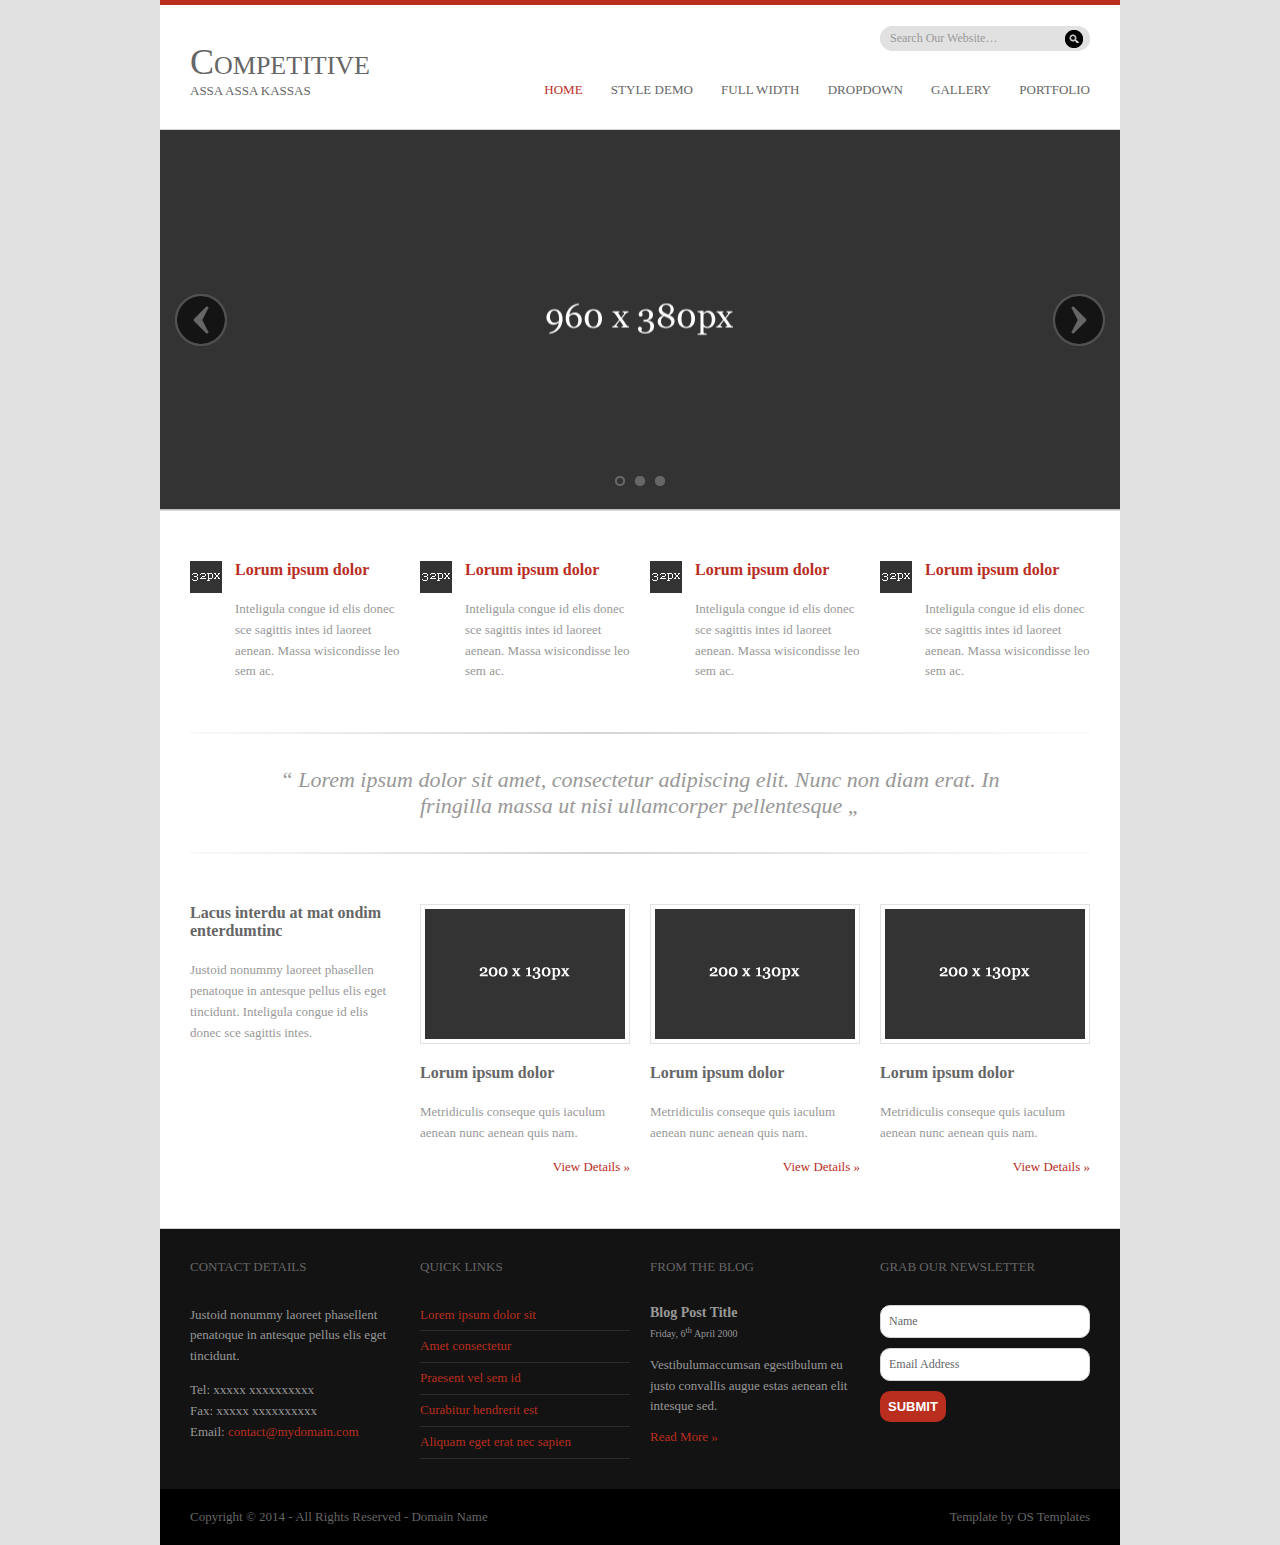
<file: index.html>
<!DOCTYPE html>
<!--
Template Name: Competitive
Author: <a href="http://www.os-templates.com/">OS Templates</a>
Author URI: http://www.os-templates.com/
Licence: Free to use under our free template licence terms
Licence URI: http://www.os-templates.com/template-terms
-->
<html>
<head>
<title>Competitive</title>
<meta charset="iso-8859-1">
<link rel="stylesheet" href="layout/styles/layout.css" type="text/css">
<script src="layout/scripts/jquery.min.js"></script>
<script src="layout/scripts/jquery-defaultvalue.js"></script>
<!-- homepage scripts -->
<script src="layout/scripts/jquery-slides.min.js"></script>
<script>
$(function () {
    $('#slider').slides({
        preload: true,
        preloadImage: 'layout/images/slider/loading.gif',
        play: 5000,
        pause: 2500,
        hoverPause: true
    });
});
</script>
<!-- / homepage scripts -->
</head>
<body>
<div class="wrapper row1">
  <header id="header" class="clear">
    <div id="hgroup">
      <h1><a href="index.html">C<span>ompetitive</span></a></h1>
      <h2>ASSA ASSA KASSAS</h2>
    </div>
    <form action="#" method="post">
      <fieldset>
        <legend>Search:</legend>
        <input type="text" value="Search Our Website&hellip;" onFocus="this.value=(this.value=='Search Our Website&hellip;')? '' : this.value ;">
        <input type="image" src="layout/images/search.gif" id="search" alt="Search">
      </fieldset>
    </form>
    <nav>
      <ul class="clear">
        <li class="first active"><a href="index.html">Home</a></li>
        <li><a href="pages/style-demo.html">Style Demo</a></li>
        <li><a href="pages/full-width.html">Full Width</a></li>
        <li><a href="#">DropDown</a>
          <ul>
            <li><a href="#">Link 1</a></li>
            <li><a href="#">Link 2</a></li>
            <li><a href="#">Link 3</a></li>
          </ul>
        </li>
        <li><a href="pages/gallery.html">Gallery</a></li>
        <li><a href="pages/portfolio.html">Portfolio</a></li>
      </ul>
    </nav>
  </header>
</div>
<div class="wrapper row2"> 
  <!-- Slider -->
  <section id="slider"> 
    <!-- ########################################################################################## -->
    <div id="controls"> 
      <!-- Controls --> 
      <a href="#" class="prev"><img src="layout/images/slider/arrow-prev.png" alt="Previous"></a> <a href="#" class="next"><img src="layout/images/slider/arrow-next.png" alt="Next"></a> 
      <!-- / Controls -->
      <div class="slidescontainer">
        <figure><a href="#"><img src="images/slider/1.gif" width="960" height="380" alt=""></a></figure>
        <figure><a href="#"><img src="images/slider/1.gif" width="960" height="380" alt=""></a></figure>
        <figure><a href="#"><img src="images/slider/1.gif" width="960" height="380" alt=""></a></figure>
        <!-- / Slide Container --> 
      </div>
      <!-- / Controls --> 
    </div>
    <!-- ########################################################################################## --> 
  </section>
  <!-- / Slider --> 
</div>
<!-- content -->
<div class="wrapper row3">
  <div id="container" class="clear">
    <div id="homepage"> 
      <!-- ########################################################################################## --> 
      <!-- ########################################################################################## --> 
      <!-- Services -->
      <section id="services">
        <ul class="clear">
          <li class="one_quarter first"><img src="images/demo/32x32.gif" width="32" height="32" alt="">
            <article>
              <h2><a href="#">Lorum ipsum dolor</a></h2>
              <p>Inteligula congue id elis donec sce sagittis intes id laoreet aenean. Massa wisicondisse leo sem ac.</p>
            </article>
          </li>
          <li class="one_quarter"><img src="images/demo/32x32.gif" width="32" height="32" alt="">
            <article>
              <h2><a href="#">Lorum ipsum dolor</a></h2>
              <p>Inteligula congue id elis donec sce sagittis intes id laoreet aenean. Massa wisicondisse leo sem ac.</p>
            </article>
          </li>
          <li class="one_quarter"><img src="images/demo/32x32.gif" width="32" height="32" alt="">
            <article>
              <h2><a href="#">Lorum ipsum dolor</a></h2>
              <p>Inteligula congue id elis donec sce sagittis intes id laoreet aenean. Massa wisicondisse leo sem ac.</p>
            </article>
          </li>
          <li class="one_quarter"><img src="images/demo/32x32.gif" width="32" height="32" alt="">
            <article>
              <h2><a href="#">Lorum ipsum dolor</a></h2>
              <p>Inteligula congue id elis donec sce sagittis intes id laoreet aenean. Massa wisicondisse leo sem ac.</p>
            </article>
          </li>
        </ul>
      </section>
      <!-- / Services --> 
      <!-- ########################################################################################## --> 
      <!-- ########################################################################################## --> 
      <!-- Shout -->
      <section id="shout">
        <p><strong>&ldquo; Lorem ipsum dolor sit amet, consectetur adipiscing elit. Nunc non diam erat. In fringilla massa ut nisi ullamcorper pellentesque &bdquo;</strong></p>
      </section>
      <!-- / Shout --> 
      <!-- ########################################################################################## --> 
      <!-- ########################################################################################## --> 
      <!-- Latest -->
      <section id="latest">
        <ul class="clear">
          <li class="one_quarter first">
            <h1>Lacus interdu at mat ondim enterdumtinc</h1>
            <p>Justoid nonummy laoreet phasellen penatoque in antesque pellus elis eget tincidunt. Inteligula congue id elis donec sce sagittis intes.</p>
          </li>
          <li class="one_quarter">
            <article>
              <figure><img src="images/demo/200x130.gif" width="200" height="130" alt="">
                <figcaption>
                  <h2>Lorum ipsum dolor</h2>
                  <p>Metridiculis conseque quis iaculum aenean nunc aenean quis nam.</p>
                  <footer><a href="#">View Details &raquo;</a></footer>
                </figcaption>
              </figure>
            </article>
          </li>
          <li class="one_quarter">
            <article>
              <figure><img src="images/demo/200x130.gif" width="200" height="130" alt="">
                <figcaption>
                  <h2>Lorum ipsum dolor</h2>
                  <p>Metridiculis conseque quis iaculum aenean nunc aenean quis nam.</p>
                  <footer><a href="#">View Details &raquo;</a></footer>
                </figcaption>
              </figure>
            </article>
          </li>
          <li class="one_quarter">
            <article>
              <figure><img src="images/demo/200x130.gif" width="200" height="130" alt="">
                <figcaption>
                  <h2>Lorum ipsum dolor</h2>
                  <p>Metridiculis conseque quis iaculum aenean nunc aenean quis nam.</p>
                  <footer><a href="#">View Details &raquo;</a></footer>
                </figcaption>
              </figure>
            </article>
          </li>
        </ul>
      </section>
      <!-- / Latest --> 
    </div>
    <!-- / content body --> 
  </div>
</div>
<!-- Footer -->
<div class="wrapper row4">
  <div id="footer" class="clear"> 
    <!-- Section One -->
    <section class="one_quarter first">
      <h2 class="title">Contact Details</h2>
      <p>Justoid nonummy laoreet phasellent penatoque in antesque pellus elis eget tincidunt.</p>
      <p>Tel: xxxxx xxxxxxxxxx<br>
        Fax: xxxxx xxxxxxxxxx<br>
        Email: <a href="#">contact@mydomain.com</a></p>
    </section>
    <!-- Section Two -->
    <section class="one_quarter">
      <h2 class="title">Quick Links</h2>
      <nav>
        <ul>
          <li class="first"><a href="#">Lorem ipsum dolor sit</a></li>
          <li><a href="#">Amet consectetur</a></li>
          <li><a href="#">Praesent vel sem id</a></li>
          <li><a href="#">Curabitur hendrerit est</a></li>
          <li><a href="#">Aliquam eget erat nec sapien</a></li>
        </ul>
      </nav>
    </section>
    <!-- Section Three -->
    <section class="one_quarter">
      <h2 class="title">From The Blog</h2>
      <article>
        <header>
          <h2>Blog Post Title</h2>
          <time datetime="2000-04-06">Friday, 6<sup>th</sup> April 2000</time>
        </header>
        <p>Vestibulumaccumsan egestibulum eu justo convallis augue estas aenean elit intesque sed.</p>
        <p><a href="#">Read More &raquo;</a></p>
      </article>
    </section>
    <!-- Section Four -->
    <section class="one_quarter">
      <h2 class="title">Grab Our Newsletter</h2>
      <form method="post" action="#">
        <fieldset>
          <legend>Contact Form:</legend>
          <label for="nl_name">Name:</label>
          <input type="text" name="nl_name" id="nl_name" value="">
          <label for="nl_email">Email:</label>
          <input type="text" name="nl_email" id="nl_email" value="">
          <button type="submit" value="submit">Submit</button>
        </fieldset>
      </form>
    </section>
    <!-- / Section --> 
  </div>
</div>
<!-- Copyright -->
<div class="wrapper row5">
  <footer id="copyright" class="clear">
    <p class="fl_left">Copyright &copy; 2014 - All Rights Reserved - <a href="#">Domain Name</a></p>
    <p class="fl_right">Template by <a target="_blank" href="http://www.os-templates.com/" title="Free Website Templates">OS Templates</a></p>
  </footer>
</div>
<script>
$(document).ready(function () {
    $("#nl_name, #nl_email").defaultvalue("Name", "Email Address");
});
</script>
</body>
</html>
</file>
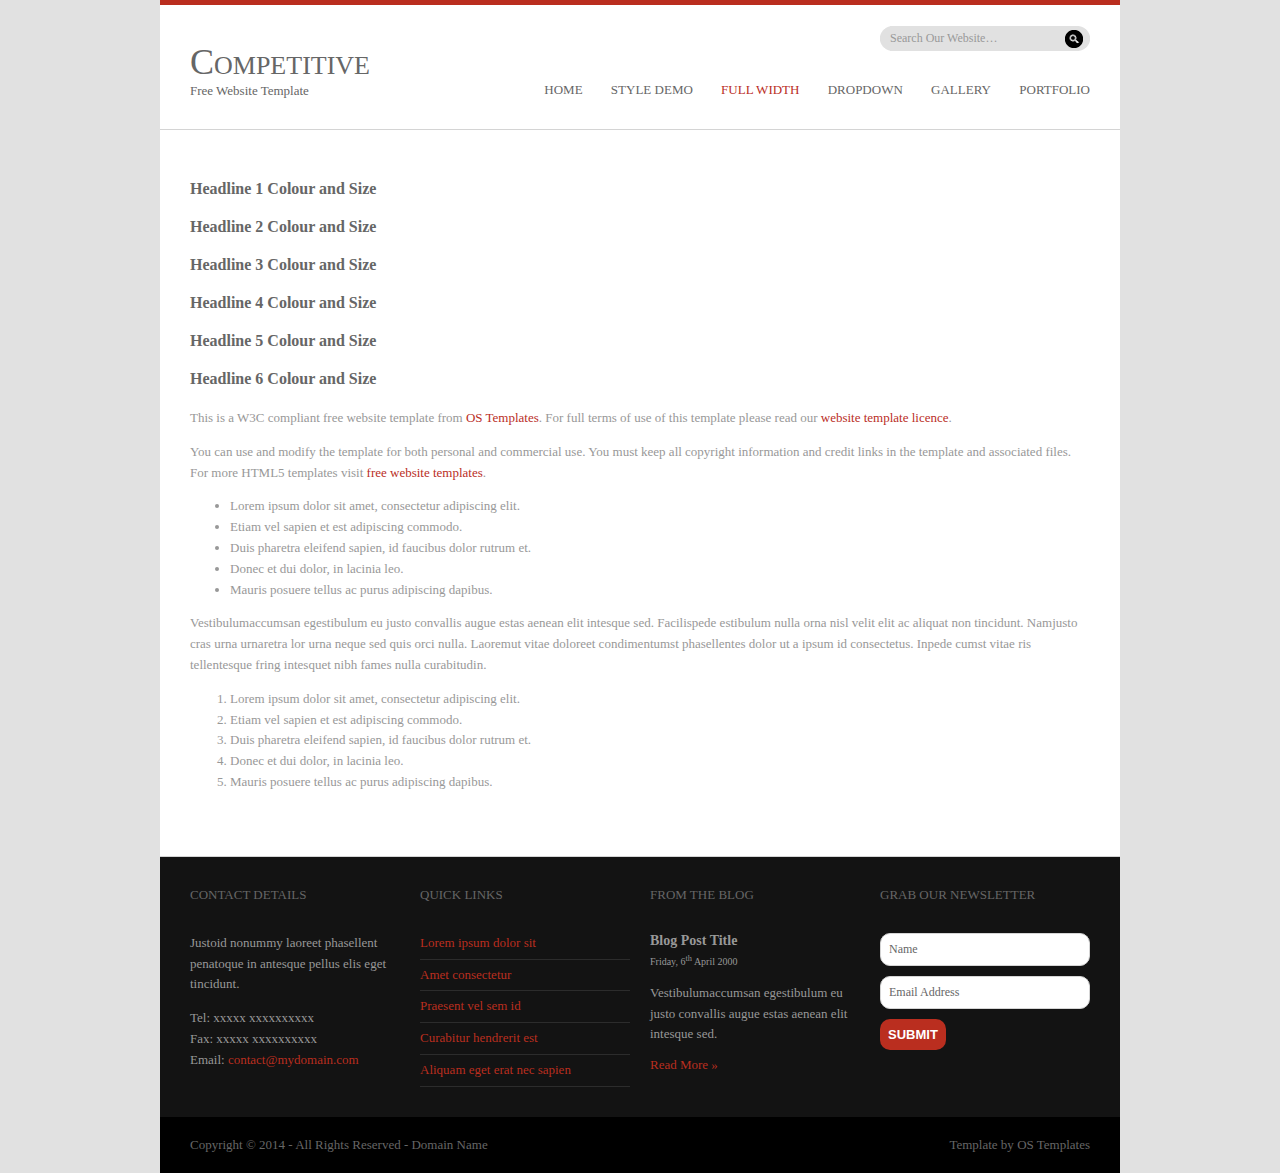
<file: pages/full-width.html>
<!DOCTYPE html>
<!--
Template Name: Competitive
Author: <a href="http://www.os-templates.com/">OS Templates</a>
Author URI: http://www.os-templates.com/
Licence: Free to use under our free template licence terms
Licence URI: http://www.os-templates.com/template-terms
-->
<html>
<head>
<title>Competitive | Full Width</title>
<meta charset="iso-8859-1">
<link rel="stylesheet" href="../layout/styles/layout.css" type="text/css">
<script src="../layout/scripts/jquery.min.js"></script>
<script src="../layout/scripts/jquery-defaultvalue.js"></script>
</head>
<body>
<div class="wrapper row1">
  <header id="header" class="clear">
    <div id="hgroup">
      <h1><a href="../index.html">C<span>ompetitive</span></a></h1>
      <h2>Free Website Template</h2>
    </div>
    <form action="#" method="post">
      <fieldset>
        <legend>Search:</legend>
        <input type="text" value="Search Our Website&hellip;" onFocus="this.value=(this.value=='Search Our Website&hellip;')? '' : this.value ;">
        <input type="image" src="../layout/images/search.gif" id="search" alt="Search">
      </fieldset>
    </form>
    <nav>
      <ul class="clear">
        <li class="first"><a href="../index.html">Home</a></li>
        <li><a href="style-demo.html">Style Demo</a></li>
        <li class="active"><a href="full-width.html">Full Width</a></li>
        <li><a href="#">DropDown</a>
          <ul>
            <li><a href="#">Link 1</a></li>
            <li><a href="#">Link 2</a></li>
            <li><a href="#">Link 3</a></li>
          </ul>
        </li>
        <li><a href="gallery.html">Gallery</a></li>
        <li><a href="portfolio.html">Portfolio</a></li>
      </ul>
    </nav>
  </header>
</div>
<!-- content -->
<div class="wrapper row3">
  <div id="container" class="clear"> 
    <!-- content body --> 
    <!-- ########################################################################################## --> 
    <!-- ########################################################################################## --> 
    <!-- ########################################################################################## --> 
    <!-- ########################################################################################## -->
    <h1>Headline 1 Colour and Size</h1>
    <h2>Headline 2 Colour and Size</h2>
    <h3>Headline 3 Colour and Size</h3>
    <h4>Headline 4 Colour and Size</h4>
    <h5>Headline 5 Colour and Size</h5>
    <h6>Headline 6 Colour and Size</h6>
    <p>This is a W3C compliant free website template from <a href="http://www.os-templates.com/" title="Free Website Templates">OS Templates</a>. For full terms of use of this template please read our <a href="http://www.os-templates.com/template-terms">website template licence</a>.</p>
    <p>You can use and modify the template for both personal and commercial use. You must keep all copyright information and credit links in the template and associated files. For more HTML5 templates visit <a href="http://www.os-templates.com/">free website templates</a>.</p>
    <ul>
      <li>Lorem ipsum dolor sit amet, consectetur adipiscing elit.</li>
      <li>Etiam vel sapien et est adipiscing commodo.</li>
      <li>Duis pharetra eleifend sapien, id faucibus dolor rutrum et.</li>
      <li>Donec et dui dolor, in lacinia leo.</li>
      <li>Mauris posuere tellus ac purus adipiscing dapibus.</li>
    </ul>
    <p>Vestibulumaccumsan egestibulum eu justo convallis augue estas aenean elit intesque sed. Facilispede estibulum nulla orna nisl velit elit ac aliquat non tincidunt. Namjusto cras urna urnaretra lor urna neque sed quis orci nulla. Laoremut vitae doloreet condimentumst phasellentes dolor ut a ipsum id consectetus. Inpede cumst vitae ris tellentesque fring intesquet nibh fames nulla curabitudin.</p>
    <ol>
      <li>Lorem ipsum dolor sit amet, consectetur adipiscing elit.</li>
      <li>Etiam vel sapien et est adipiscing commodo.</li>
      <li>Duis pharetra eleifend sapien, id faucibus dolor rutrum et.</li>
      <li>Donec et dui dolor, in lacinia leo.</li>
      <li>Mauris posuere tellus ac purus adipiscing dapibus.</li>
    </ol>
    <!-- ########################################################################################## --> 
    <!-- ########################################################################################## --> 
    <!-- ########################################################################################## --> 
    <!-- ########################################################################################## --> 
    <!-- / content body --> 
  </div>
</div>
<!-- Footer -->
<div class="wrapper row4">
  <div id="footer" class="clear"> 
    <!-- Section One -->
    <section class="one_quarter first">
      <h2 class="title">Contact Details</h2>
      <p>Justoid nonummy laoreet phasellent penatoque in antesque pellus elis eget tincidunt.</p>
      <p>Tel: xxxxx xxxxxxxxxx<br>
        Fax: xxxxx xxxxxxxxxx<br>
        Email: <a href="#">contact@mydomain.com</a></p>
    </section>
    <!-- Section Two -->
    <section class="one_quarter">
      <h2 class="title">Quick Links</h2>
      <nav>
        <ul>
          <li class="first"><a href="#">Lorem ipsum dolor sit</a></li>
          <li><a href="#">Amet consectetur</a></li>
          <li><a href="#">Praesent vel sem id</a></li>
          <li><a href="#">Curabitur hendrerit est</a></li>
          <li><a href="#">Aliquam eget erat nec sapien</a></li>
        </ul>
      </nav>
    </section>
    <!-- Section Three -->
    <section class="one_quarter">
      <h2 class="title">From The Blog</h2>
      <article>
        <header>
          <h2>Blog Post Title</h2>
          <time datetime="2000-04-06">Friday, 6<sup>th</sup> April 2000</time>
        </header>
        <p>Vestibulumaccumsan egestibulum eu justo convallis augue estas aenean elit intesque sed.</p>
        <p><a href="#">Read More &raquo;</a></p>
      </article>
    </section>
    <!-- Section Four -->
    <section class="one_quarter">
      <h2 class="title">Grab Our Newsletter</h2>
      <form method="post" action="#">
        <fieldset>
          <legend>Contact Form:</legend>
          <label for="nl_name">Name:</label>
          <input type="text" name="nl_name" id="nl_name" value="">
          <label for="nl_email">Email:</label>
          <input type="text" name="nl_email" id="nl_email" value="">
          <button type="submit" value="submit">Submit</button>
        </fieldset>
      </form>
    </section>
    <!-- / Section --> 
  </div>
</div>
<!-- Copyright -->
<div class="wrapper row5">
  <footer id="copyright" class="clear">
    <p class="fl_left">Copyright &copy; 2014 - All Rights Reserved - <a href="#">Domain Name</a></p>
    <p class="fl_right">Template by <a target="_blank" href="http://www.os-templates.com/" title="Free Website Templates">OS Templates</a></p>
  </footer>
</div>
<script>
$(document).ready(function () {
    $("#nl_name, #nl_email").defaultvalue("Name", "Email Address");
});
</script>
</body>
</html>
</file>
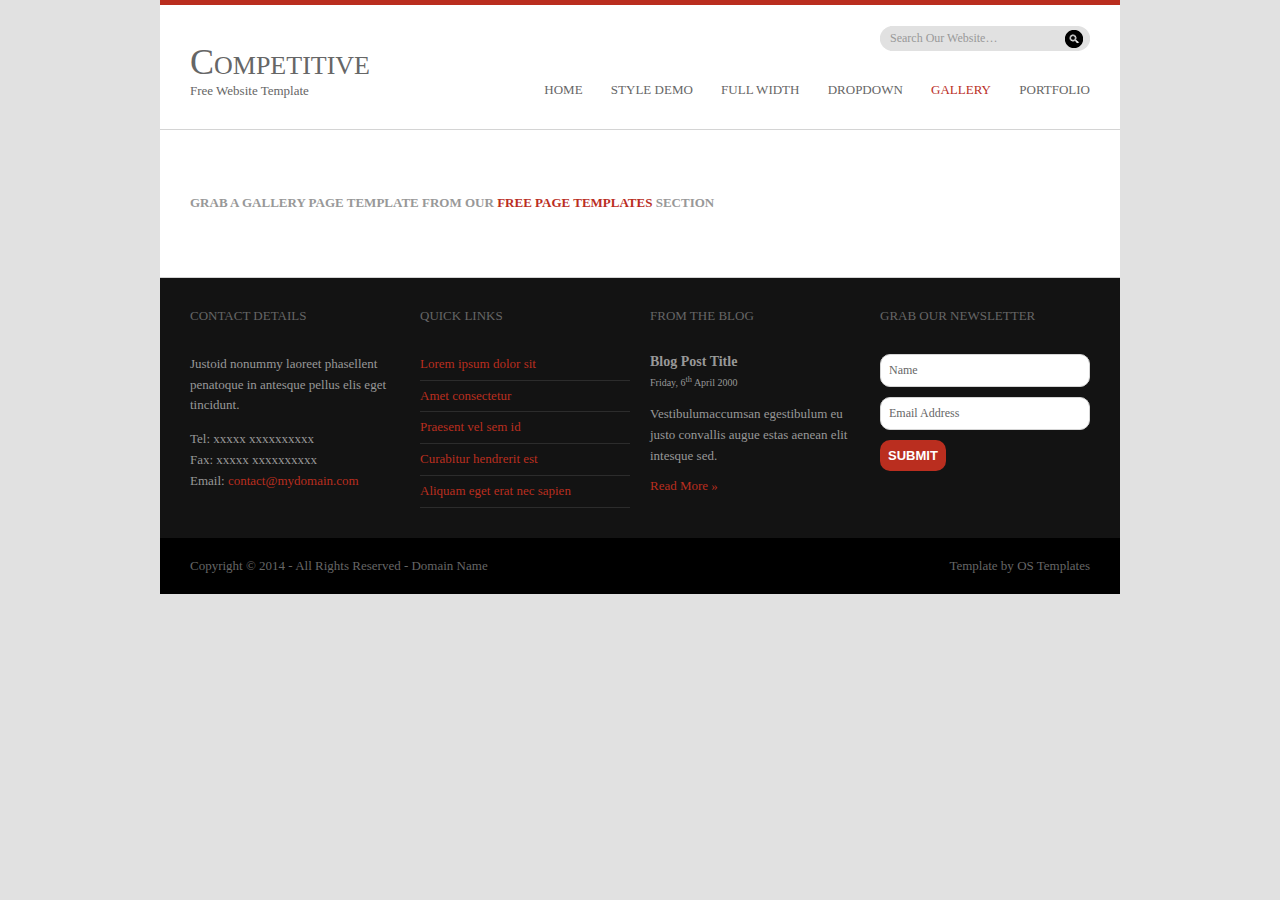
<file: pages/gallery.html>
<!DOCTYPE html>
<!--
Template Name: Competitive
Author: <a href="http://www.os-templates.com/">OS Templates</a>
Author URI: http://www.os-templates.com/
Licence: Free to use under our free template licence terms
Licence URI: http://www.os-templates.com/template-terms
-->
<html>
<head>
<title>Competitive | Gallery</title>
<meta charset="iso-8859-1">
<link rel="stylesheet" href="../layout/styles/layout.css" type="text/css">
<script src="../layout/scripts/jquery.min.js"></script>
<script src="../layout/scripts/jquery-defaultvalue.js"></script>
</head>
<body>
<div class="wrapper row1">
  <header id="header" class="clear">
    <div id="hgroup">
      <h1><a href="../index.html">C<span>ompetitive</span></a></h1>
      <h2>Free Website Template</h2>
    </div>
    <form action="#" method="post">
      <fieldset>
        <legend>Search:</legend>
        <input type="text" value="Search Our Website&hellip;" onFocus="this.value=(this.value=='Search Our Website&hellip;')? '' : this.value ;">
        <input type="image" src="../layout/images/search.gif" id="search" alt="Search">
      </fieldset>
    </form>
    <nav>
      <ul class="clear">
        <li class="first"><a href="../index.html">Home</a></li>
        <li><a href="style-demo.html">Style Demo</a></li>
        <li><a href="full-width.html">Full Width</a></li>
        <li><a href="#">DropDown</a>
          <ul>
            <li><a href="#">Link 1</a></li>
            <li><a href="#">Link 2</a></li>
            <li><a href="#">Link 3</a></li>
          </ul>
        </li>
        <li class="active"><a href="gallery.html">Gallery</a></li>
        <li><a href="portfolio.html">Portfolio</a></li>
      </ul>
    </nav>
  </header>
</div>
<!-- content -->
<div class="wrapper row3">
  <div id="container" class="clear"> 
    <!-- content body -->
    <p><strong>GRAB A GALLERY PAGE TEMPLATE FROM OUR <a href="#">FREE PAGE TEMPLATES</a> SECTION</strong></p>
    <!-- / content body --> 
  </div>
</div>
<!-- Footer -->
<div class="wrapper row4">
  <div id="footer" class="clear"> 
    <!-- Section One -->
    <section class="one_quarter first">
      <h2 class="title">Contact Details</h2>
      <p>Justoid nonummy laoreet phasellent penatoque in antesque pellus elis eget tincidunt.</p>
      <p>Tel: xxxxx xxxxxxxxxx<br>
        Fax: xxxxx xxxxxxxxxx<br>
        Email: <a href="#">contact@mydomain.com</a></p>
    </section>
    <!-- Section Two -->
    <section class="one_quarter">
      <h2 class="title">Quick Links</h2>
      <nav>
        <ul>
          <li class="first"><a href="#">Lorem ipsum dolor sit</a></li>
          <li><a href="#">Amet consectetur</a></li>
          <li><a href="#">Praesent vel sem id</a></li>
          <li><a href="#">Curabitur hendrerit est</a></li>
          <li><a href="#">Aliquam eget erat nec sapien</a></li>
        </ul>
      </nav>
    </section>
    <!-- Section Three -->
    <section class="one_quarter">
      <h2 class="title">From The Blog</h2>
      <article>
        <header>
          <h2>Blog Post Title</h2>
          <time datetime="2000-04-06">Friday, 6<sup>th</sup> April 2000</time>
        </header>
        <p>Vestibulumaccumsan egestibulum eu justo convallis augue estas aenean elit intesque sed.</p>
        <p><a href="#">Read More &raquo;</a></p>
      </article>
    </section>
    <!-- Section Four -->
    <section class="one_quarter">
      <h2 class="title">Grab Our Newsletter</h2>
      <form method="post" action="#">
        <fieldset>
          <legend>Contact Form:</legend>
          <label for="nl_name">Name:</label>
          <input type="text" name="nl_name" id="nl_name" value="">
          <label for="nl_email">Email:</label>
          <input type="text" name="nl_email" id="nl_email" value="">
          <button type="submit" value="submit">Submit</button>
        </fieldset>
      </form>
    </section>
    <!-- / Section --> 
  </div>
</div>
<!-- Copyright -->
<div class="wrapper row5">
  <footer id="copyright" class="clear">
    <p class="fl_left">Copyright &copy; 2014 - All Rights Reserved - <a href="#">Domain Name</a></p>
    <p class="fl_right">Template by <a target="_blank" href="http://www.os-templates.com/" title="Free Website Templates">OS Templates</a></p>
  </footer>
</div>
<script>
$(document).ready(function () {
    $("#nl_name, #nl_email").defaultvalue("Name", "Email Address");
});
</script>
</body>
</html>
</file>
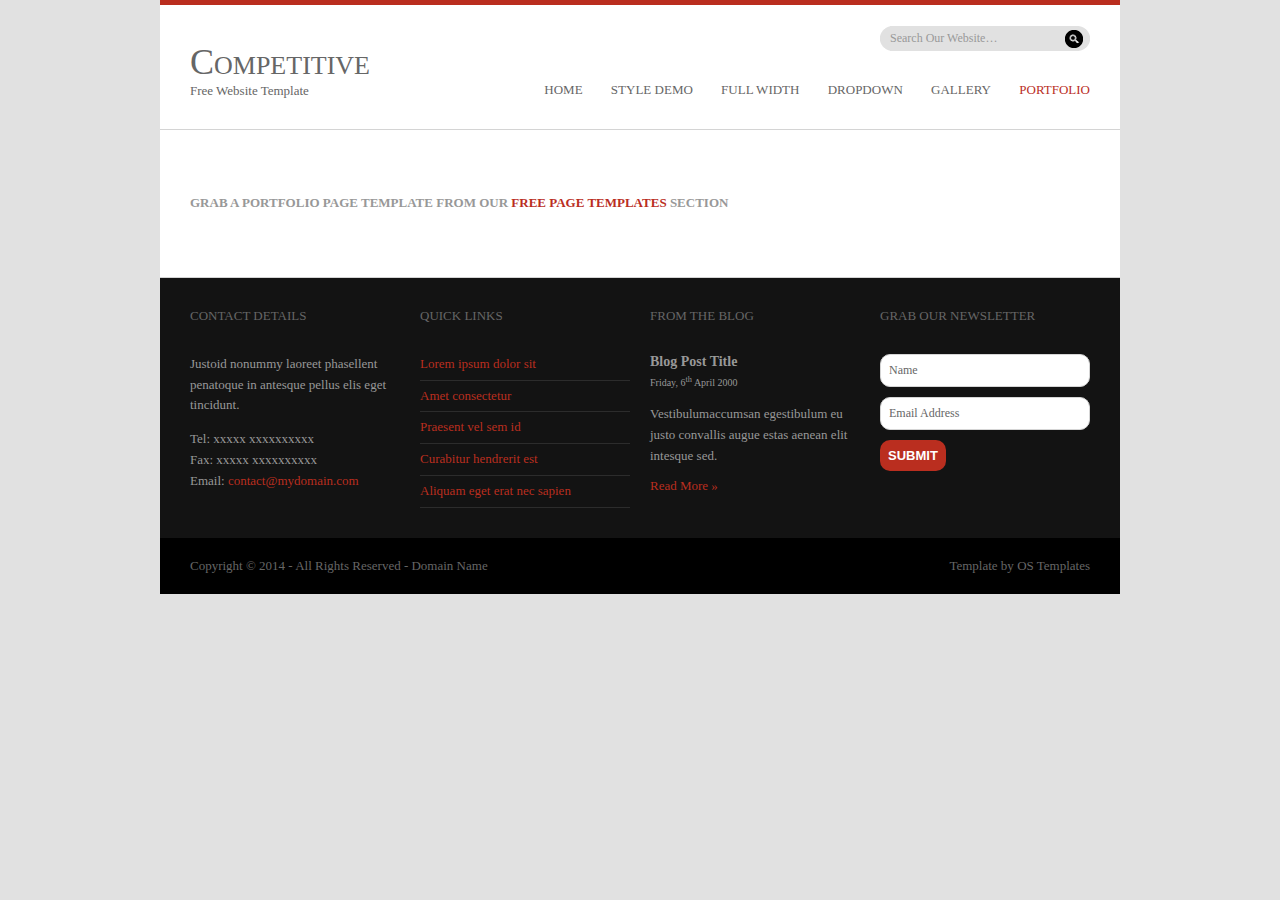
<file: pages/portfolio.html>
<!DOCTYPE html>
<!--
Template Name: Competitive
Author: <a href="http://www.os-templates.com/">OS Templates</a>
Author URI: http://www.os-templates.com/
Licence: Free to use under our free template licence terms
Licence URI: http://www.os-templates.com/template-terms
-->
<html>
<head>
<title>Competitive | Portfolio</title>
<meta charset="iso-8859-1">
<link rel="stylesheet" href="../layout/styles/layout.css" type="text/css">
<script src="../layout/scripts/jquery.min.js"></script>
<script src="../layout/scripts/jquery-defaultvalue.js"></script>
</head>
<body>
<div class="wrapper row1">
  <header id="header" class="clear">
    <div id="hgroup">
      <h1><a href="../index.html">C<span>ompetitive</span></a></h1>
      <h2>Free Website Template</h2>
    </div>
    <form action="#" method="post">
      <fieldset>
        <legend>Search:</legend>
        <input type="text" value="Search Our Website&hellip;" onFocus="this.value=(this.value=='Search Our Website&hellip;')? '' : this.value ;">
        <input type="image" src="../layout/images/search.gif" id="search" alt="Search">
      </fieldset>
    </form>
    <nav>
      <ul class="clear">
        <li class="first"><a href="../index.html">Home</a></li>
        <li><a href="style-demo.html">Style Demo</a></li>
        <li><a href="full-width.html">Full Width</a></li>
        <li><a href="#">DropDown</a>
          <ul>
            <li><a href="#">Link 1</a></li>
            <li><a href="#">Link 2</a></li>
            <li><a href="#">Link 3</a></li>
          </ul>
        </li>
        <li><a href="gallery.html">Gallery</a></li>
        <li class="active"><a href="portfolio.html">Portfolio</a></li>
      </ul>
    </nav>
  </header>
</div>
<!-- content -->
<div class="wrapper row3">
  <div id="container" class="clear"> 
    <!-- content body -->
    <p><strong>GRAB A PORTFOLIO PAGE TEMPLATE FROM OUR <a href="#">FREE PAGE TEMPLATES</a> SECTION</strong></p>
    <!-- / content body --> 
  </div>
</div>
<!-- Footer -->
<div class="wrapper row4">
  <div id="footer" class="clear"> 
    <!-- Section One -->
    <section class="one_quarter first">
      <h2 class="title">Contact Details</h2>
      <p>Justoid nonummy laoreet phasellent penatoque in antesque pellus elis eget tincidunt.</p>
      <p>Tel: xxxxx xxxxxxxxxx<br>
        Fax: xxxxx xxxxxxxxxx<br>
        Email: <a href="#">contact@mydomain.com</a></p>
    </section>
    <!-- Section Two -->
    <section class="one_quarter">
      <h2 class="title">Quick Links</h2>
      <nav>
        <ul>
          <li class="first"><a href="#">Lorem ipsum dolor sit</a></li>
          <li><a href="#">Amet consectetur</a></li>
          <li><a href="#">Praesent vel sem id</a></li>
          <li><a href="#">Curabitur hendrerit est</a></li>
          <li><a href="#">Aliquam eget erat nec sapien</a></li>
        </ul>
      </nav>
    </section>
    <!-- Section Three -->
    <section class="one_quarter">
      <h2 class="title">From The Blog</h2>
      <article>
        <header>
          <h2>Blog Post Title</h2>
          <time datetime="2000-04-06">Friday, 6<sup>th</sup> April 2000</time>
        </header>
        <p>Vestibulumaccumsan egestibulum eu justo convallis augue estas aenean elit intesque sed.</p>
        <p><a href="#">Read More &raquo;</a></p>
      </article>
    </section>
    <!-- Section Four -->
    <section class="one_quarter">
      <h2 class="title">Grab Our Newsletter</h2>
      <form method="post" action="#">
        <fieldset>
          <legend>Contact Form:</legend>
          <label for="nl_name">Name:</label>
          <input type="text" name="nl_name" id="nl_name" value="">
          <label for="nl_email">Email:</label>
          <input type="text" name="nl_email" id="nl_email" value="">
          <button type="submit" value="submit">Submit</button>
        </fieldset>
      </form>
    </section>
    <!-- / Section --> 
  </div>
</div>
<!-- Copyright -->
<div class="wrapper row5">
  <footer id="copyright" class="clear">
    <p class="fl_left">Copyright &copy; 2014 - All Rights Reserved - <a href="#">Domain Name</a></p>
    <p class="fl_right">Template by <a target="_blank" href="http://www.os-templates.com/" title="Free Website Templates">OS Templates</a></p>
  </footer>
</div>
<script>
$(document).ready(function () {
    $("#nl_name, #nl_email").defaultvalue("Name", "Email Address");
});
</script>
</body>
</html>
</file>
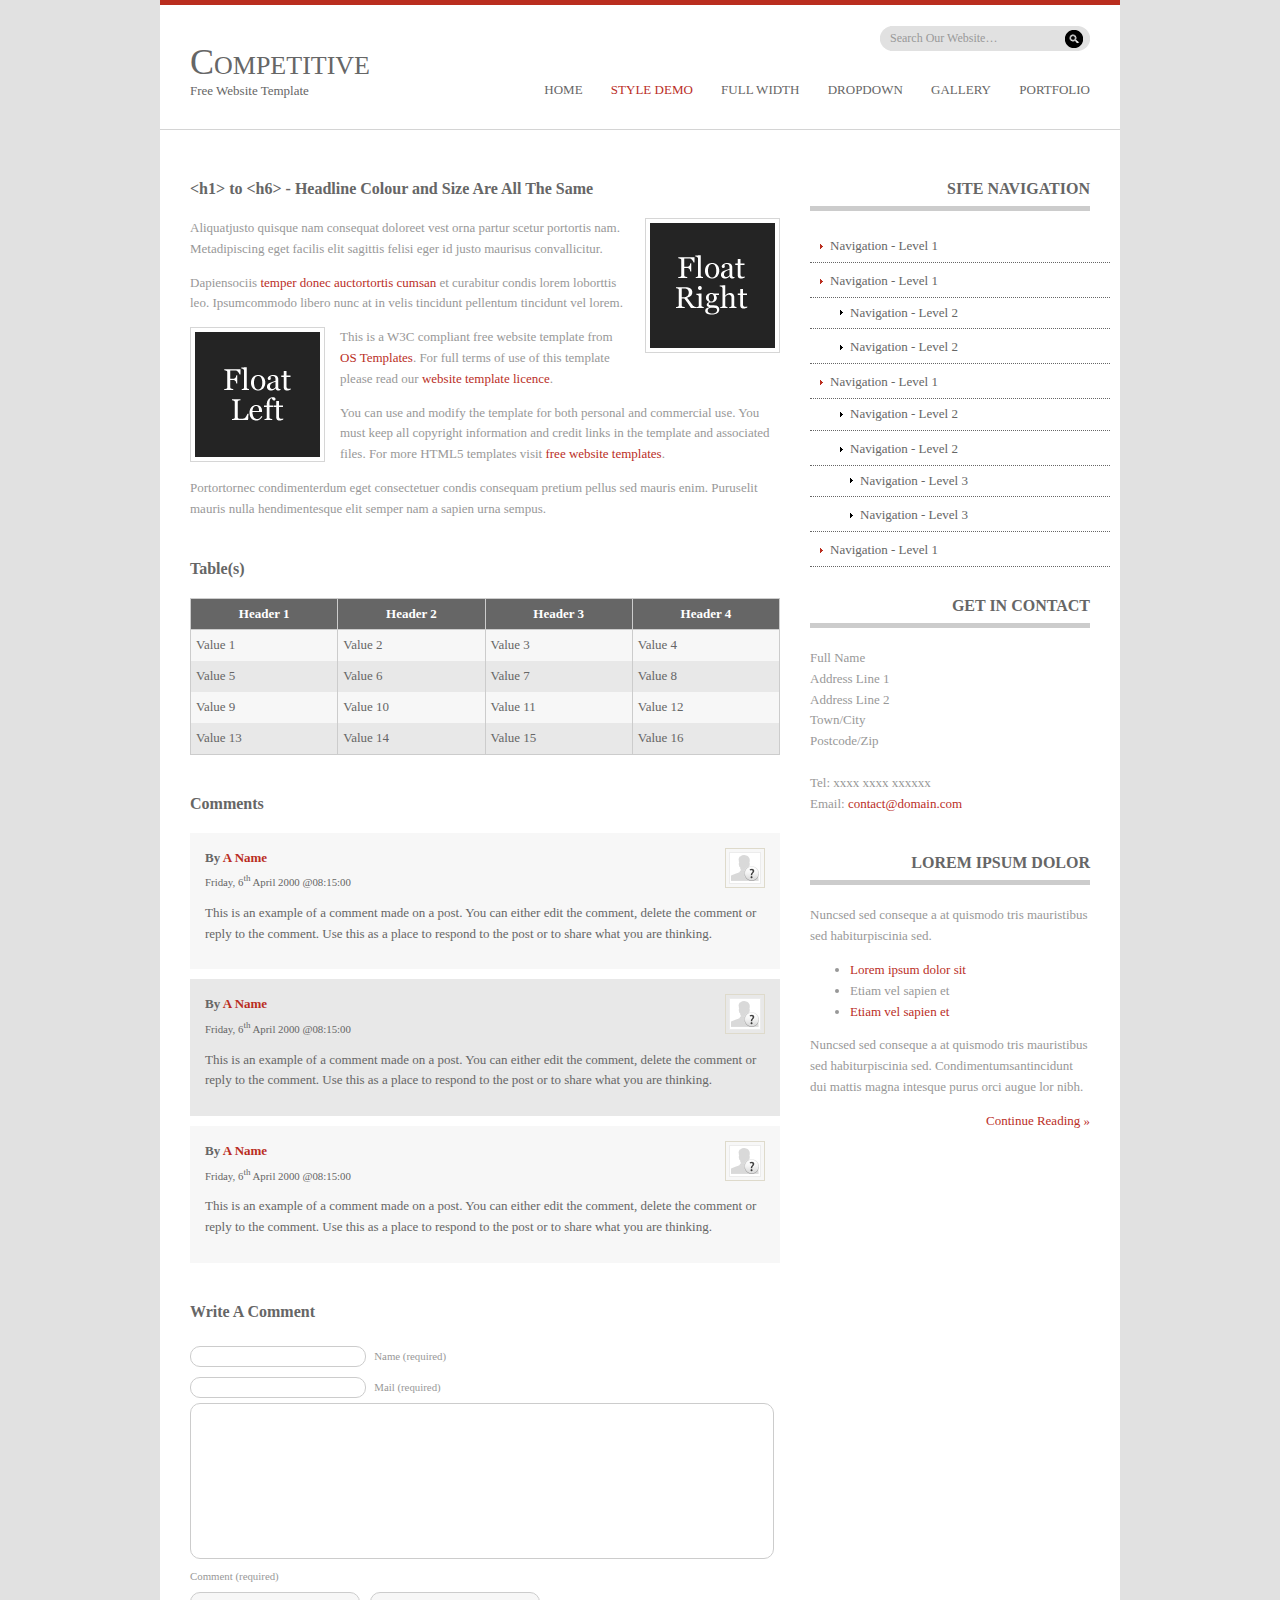
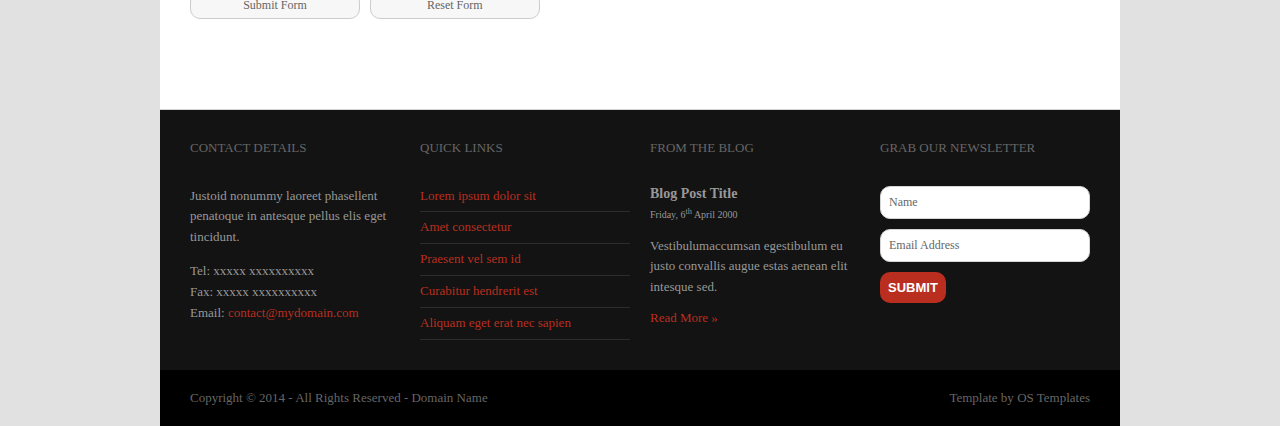
<file: pages/style-demo.html>
<!DOCTYPE html>
<!--
Template Name: Competitive
Author: <a href="http://www.os-templates.com/">OS Templates</a>
Author URI: http://www.os-templates.com/
Licence: Free to use under our free template licence terms
Licence URI: http://www.os-templates.com/template-terms
-->
<html>
<head>
<title>Competitive | Style Demo</title>
<meta charset="iso-8859-1">
<link rel="stylesheet" href="../layout/styles/layout.css" type="text/css">
<script src="../layout/scripts/jquery.min.js"></script>
<script src="../layout/scripts/jquery-defaultvalue.js"></script>
</head>
<body>
<div class="wrapper row1">
  <header id="header" class="clear">
    <div id="hgroup">
      <h1><a href="../index.html">C<span>ompetitive</span></a></h1>
      <h2>Free Website Template</h2>
    </div>
    <form action="#" method="post">
      <fieldset>
        <legend>Search:</legend>
        <input type="text" value="Search Our Website&hellip;" onFocus="this.value=(this.value=='Search Our Website&hellip;')? '' : this.value ;">
        <input type="image" src="../layout/images/search.gif" id="search" alt="Search">
      </fieldset>
    </form>
    <nav>
      <ul class="clear">
        <li class="first"><a href="../index.html">Home</a></li>
        <li class="active"><a href="style-demo.html">Style Demo</a></li>
        <li><a href="full-width.html">Full Width</a></li>
        <li><a href="#">DropDown</a>
          <ul>
            <li><a href="#">Link 1</a></li>
            <li><a href="#">Link 2</a></li>
            <li><a href="#">Link 3</a></li>
          </ul>
        </li>
        <li><a href="gallery.html">Gallery</a></li>
        <li><a href="portfolio.html">Portfolio</a></li>
      </ul>
    </nav>
  </header>
</div>
<!-- content -->
<div class="wrapper row3">
  <div id="container" class="clear"> 
    <!-- content body -->
    <div id="content"> 
      <!-- ########################################################################################## --> 
      <!-- ########################################################################################## --> 
      <!-- ########################################################################################## --> 
      <!-- ########################################################################################## -->
      <section>
        <h1>&lt;h1&gt; to &lt;h6&gt; - Headline Colour and Size Are All The Same</h1>
        <figure class="imgr"><img src="../images/demo/imgr.gif" alt="" width="125" height="125"></figure>
        <p>Aliquatjusto quisque nam consequat doloreet vest orna partur scetur portortis nam. Metadipiscing eget facilis elit sagittis felisi eger id justo maurisus convallicitur.</p>
        <p>Dapiensociis <a href="#">temper donec auctortortis cumsan</a> et curabitur condis lorem loborttis leo. Ipsumcommodo libero nunc at in velis tincidunt pellentum tincidunt vel lorem.</p>
        <figure class="imgl"><img src="../images/demo/imgl.gif" alt="" width="125" height="125"></figure>
        <p>This is a W3C compliant free website template from <a href="http://www.os-templates.com/" title="Free Website Templates">OS Templates</a>. For full terms of use of this template please read our <a href="http://www.os-templates.com/template-terms">website template licence</a>.</p>
        <p>You can use and modify the template for both personal and commercial use. You must keep all copyright information and credit links in the template and associated files. For more HTML5 templates visit <a href="http://www.os-templates.com/">free website templates</a>.</p>
        <p>Portortornec condimenterdum eget consectetuer condis consequam pretium pellus sed mauris enim. Puruselit mauris nulla hendimentesque elit semper nam a sapien urna sempus.</p>
      </section>
      <section>
        <h1>Table(s)</h1>
        <table>
          <thead>
            <tr>
              <th>Header 1</th>
              <th>Header 2</th>
              <th>Header 3</th>
              <th>Header 4</th>
            </tr>
          </thead>
          <tbody>
            <tr class="light">
              <td>Value 1</td>
              <td>Value 2</td>
              <td>Value 3</td>
              <td>Value 4</td>
            </tr>
            <tr class="dark">
              <td>Value 5</td>
              <td>Value 6</td>
              <td>Value 7</td>
              <td>Value 8</td>
            </tr>
            <tr class="light">
              <td>Value 9</td>
              <td>Value 10</td>
              <td>Value 11</td>
              <td>Value 12</td>
            </tr>
            <tr class="dark">
              <td>Value 13</td>
              <td>Value 14</td>
              <td>Value 15</td>
              <td>Value 16</td>
            </tr>
          </tbody>
        </table>
      </section>
      <section id="comments">
        <h2>Comments</h2>
        <ul>
          <li class="comment_odd">
            <article>
              <header>
                <figure><img src="../images/demo/avatar.gif" width="32" height="32" alt=""></figure>
                <address>
                By <a href="#">A Name</a>
                </address>
                <time datetime="2000-04-06T08:15+00:00">Friday, 6<sup>th</sup> April 2000 @08:15:00</time>
              </header>
              <section>
                <p>This is an example of a comment made on a post. You can either edit the comment, delete the comment or reply to the comment. Use this as a place to respond to the post or to share what you are thinking.</p>
              </section>
            </article>
          </li>
          <li class="comment_even">
            <article>
              <header>
                <figure><img src="../images/demo/avatar.gif" width="32" height="32" alt=""></figure>
                <address>
                By <a href="#">A Name</a>
                </address>
                <time datetime="2000-04-06T08:15+00:00">Friday, 6<sup>th</sup> April 2000 @08:15:00</time>
              </header>
              <section>
                <p>This is an example of a comment made on a post. You can either edit the comment, delete the comment or reply to the comment. Use this as a place to respond to the post or to share what you are thinking.</p>
              </section>
            </article>
          </li>
          <li class="comment_odd">
            <article>
              <header>
                <figure><img src="../images/demo/avatar.gif" width="32" height="32" alt=""></figure>
                <address>
                By <a href="#">A Name</a>
                </address>
                <time datetime="2000-04-06T08:15+00:00">Friday, 6<sup>th</sup> April 2000 @08:15:00</time>
              </header>
              <section>
                <p>This is an example of a comment made on a post. You can either edit the comment, delete the comment or reply to the comment. Use this as a place to respond to the post or to share what you are thinking.</p>
              </section>
            </article>
          </li>
        </ul>
        <h2>Write A Comment</h2>
        <form action="#" method="post">
          <p>
            <input type="text" name="name" id="name" value="" size="22">
            <label for="name"><small>Name (required)</small></label>
          </p>
          <p>
            <input type="text" name="email" id="email" value="" size="22">
            <label for="email"><small>Mail (required)</small></label>
          </p>
          <p>
            <textarea name="comment" id="comment" cols="25" rows="10"></textarea>
            <label for="comment" class="hidden"><small>Comment (required)</small></label>
          </p>
          <p>
            <input name="submit" type="submit" id="submit" value="Submit Form">
            &nbsp;
            <input name="reset" type="reset" id="reset" value="Reset Form">
          </p>
        </form>
      </section>
      <!-- ########################################################################################## --> 
      <!-- ########################################################################################## --> 
      <!-- ########################################################################################## --> 
      <!-- ########################################################################################## --> 
    </div>
    <!-- right column -->
    <aside id="right_column"> 
      <!-- ########################################################################################## --> 
      <!-- ########################################################################################## --> 
      <!-- ########################################################################################## --> 
      <!-- ########################################################################################## -->
      <h2>Site Navigation</h2>
      <nav>
        <ul>
          <li><a href="#">Navigation - Level 1</a></li>
          <li><a href="#">Navigation - Level 1</a>
            <ul>
              <li><a href="#">Navigation - Level 2</a></li>
              <li><a href="#">Navigation - Level 2</a></li>
            </ul>
          </li>
          <li><a href="#">Navigation - Level 1</a>
            <ul>
              <li><a href="#">Navigation - Level 2</a></li>
              <li><a href="#">Navigation - Level 2</a>
                <ul>
                  <li><a href="#">Navigation - Level 3</a></li>
                  <li><a href="#">Navigation - Level 3</a></li>
                </ul>
              </li>
            </ul>
          </li>
          <li><a href="#">Navigation - Level 1</a></li>
        </ul>
      </nav>
      <!-- /nav -->
      <section>
        <h2>Get In Contact</h2>
        <address>
        Full Name<br>
        Address Line 1<br>
        Address Line 2<br>
        Town/City<br>
        Postcode/Zip<br>
        <br>
        Tel: xxxx xxxx xxxxxx<br>
        Email: <a href="#">contact@domain.com</a>
        </address>
      </section>
      <!-- /section -->
      <section>
        <article>
          <h2>Lorem ipsum dolor</h2>
          <p>Nuncsed sed conseque a at quismodo tris mauristibus sed habiturpiscinia sed.</p>
          <ul>
            <li><a href="#">Lorem ipsum dolor sit</a></li>
            <li>Etiam vel sapien et</li>
            <li><a href="#">Etiam vel sapien et</a></li>
          </ul>
          <p>Nuncsed sed conseque a at quismodo tris mauristibus sed habiturpiscinia sed. Condimentumsantincidunt dui mattis magna intesque purus orci augue lor nibh.</p>
          <p class="more"><a href="#">Continue Reading &raquo;</a></p>
        </article>
      </section>
      <!-- /section --> 
      <!-- ########################################################################################## --> 
      <!-- ########################################################################################## --> 
      <!-- ########################################################################################## --> 
      <!-- ########################################################################################## --> 
    </aside>
    <!-- / content body --> 
  </div>
</div>
<!-- Footer -->
<div class="wrapper row4">
  <div id="footer" class="clear"> 
    <!-- Section One -->
    <section class="one_quarter first">
      <h2 class="title">Contact Details</h2>
      <p>Justoid nonummy laoreet phasellent penatoque in antesque pellus elis eget tincidunt.</p>
      <p>Tel: xxxxx xxxxxxxxxx<br>
        Fax: xxxxx xxxxxxxxxx<br>
        Email: <a href="#">contact@mydomain.com</a></p>
    </section>
    <!-- Section Two -->
    <section class="one_quarter">
      <h2 class="title">Quick Links</h2>
      <nav>
        <ul>
          <li class="first"><a href="#">Lorem ipsum dolor sit</a></li>
          <li><a href="#">Amet consectetur</a></li>
          <li><a href="#">Praesent vel sem id</a></li>
          <li><a href="#">Curabitur hendrerit est</a></li>
          <li><a href="#">Aliquam eget erat nec sapien</a></li>
        </ul>
      </nav>
    </section>
    <!-- Section Three -->
    <section class="one_quarter">
      <h2 class="title">From The Blog</h2>
      <article>
        <header>
          <h2>Blog Post Title</h2>
          <time datetime="2000-04-06">Friday, 6<sup>th</sup> April 2000</time>
        </header>
        <p>Vestibulumaccumsan egestibulum eu justo convallis augue estas aenean elit intesque sed.</p>
        <p><a href="#">Read More &raquo;</a></p>
      </article>
    </section>
    <!-- Section Four -->
    <section class="one_quarter">
      <h2 class="title">Grab Our Newsletter</h2>
      <form method="post" action="#">
        <fieldset>
          <legend>Contact Form:</legend>
          <label for="nl_name">Name:</label>
          <input type="text" name="nl_name" id="nl_name" value="">
          <label for="nl_email">Email:</label>
          <input type="text" name="nl_email" id="nl_email" value="">
          <button type="submit" value="submit">Submit</button>
        </fieldset>
      </form>
    </section>
    <!-- / Section --> 
  </div>
</div>
<!-- Copyright -->
<div class="wrapper row5">
  <footer id="copyright" class="clear">
    <p class="fl_left">Copyright &copy; 2014 - All Rights Reserved - <a href="#">Domain Name</a></p>
    <p class="fl_right">Template by <a target="_blank" href="http://www.os-templates.com/" title="Free Website Templates">OS Templates</a></p>
  </footer>
</div>
<script>
$(document).ready(function () {
    $("#nl_name, #nl_email").defaultvalue("Name", "Email Address");
});
</script>
</body>
</html>
</file>
<file: layout/styles/layout.css>
@charset "utf-8";
/*
Template Name: Competitive
Author: <a href="http://www.os-templates.com/">OS Templates</a>
Author URI: http://www.os-templates.com/
Licence: Free to use under our free template licence terms
Licence URI: http://www.os-templates.com/template-terms
File: Layout CSS
*/

@import url("navi.css");
@import url("forms.css");
@import url("tables.css");
@import url("slider.css");
@import url("homepage.css");
@import url("gallery.css");
@import url("portfolio.css");

html{overflow-y:scroll;}
body{margin:0; padding:0; font-size:13px; font-family:Georgia, "Times New Roman", Times, serif; color:#989898; background-color:#E1E1E1;}

.clear:after{content:"."; display:block; height:0; clear:both; visibility:hidden; line-height:0;}
.clear{display:block; clear:both;}
html[xmlns] .clear{display:block;}
* html .clear{height:1%;}

a{outline:none; text-decoration:none;}

code{font-weight:normal; font-style:normal; font-family:Georgia, "Times New Roman", Times, serif;}

.fl_left, .imgl{float:left;}
.fl_right, .imgr{float:right;}

img{margin:0; padding:0; border:none; line-height:normal; vertical-align:middle;}
.imgholder, .imgl, .imgr{padding:4px; border:1px solid #D6D6D6; text-align:center;}
.imgl{margin:0 15px 15px 0; clear:left;}
.imgr{margin:0 0 15px 15px; clear:right;}

/* ----------------------------------------------HTML 5 Overrides------------------------------------- */

address, article, aside, figcaption, figure, footer, header, nav, section{display:block; margin:0; padding:0;}

/* ----------------------------------------------Wrapper------------------------------------- */

div.wrapper{display:block; width:960px; margin:0 auto; text-align:left;}

.row1, .row2, .row3{color:#989898; background-color:#FFFFFF; border-bottom:1px solid #D4D4D4;}
.row1 a, .row2 a, .row3 a{color:#BA2E1F; background-color:#FFFFFF;}

.row1{border-top:5px solid #BA2E1F; border-bottom:1px solid #D4D4D4;}
.row2{}
.row3{}
.row4{color:#989898; background-color:#131313;}
.row4 a{color:#BA2E1F; background-color:#131313;}
.row5, .row5 a{color:#666666; background-color:#000000;}

/* ----------------------------------------------Generalise------------------------------------- */

#header, #container, #footer, #copyright{display:block; width:900px; margin:0 auto; padding:0;}

h1, h2, h3, h4, h5, h6{margin:0; padding:0; font-size:16px; font-weight:bold; line-height:normal; color:#666666; background-color:#FFFFFF;}

address{font-style:normal;}

blockquote, q{display:block; padding:8px 10px; color:#979797; background-color:#ECECEC; font-style:italic; line-height:normal;}
blockquote:before, q:before{content:'� '; font-size:26px;}
blockquote:after, q:after{content:' �'; font-size:26px; line-height:0;}

.one_quarter, .two_quarter, .three_quarter{display:block; float:left; margin:0 0 0 20px;}
.one_quarter{width:210px;}
.two_quarter{width:440px;}
.three_quarter{width:670px;}

.one_third, .two_third{display:block; float:left; margin:0 0 0 30px;}
.one_third{width:280px;}
.two_third{width:590px;}

.first, .one_quarter:first-child, .two_quarter:first-child, .three_quarter:first-child, .one_third:first-child, .two_third:first-child{margin-left:0;}
.four_quarter, .three_third{width:100%; float:none; margin-left:0; clear:both;}

/* ----------------------------------------------Header------------------------------------- */

#header{padding:21px 0 30px 0;}

#header #hgroup{margin:15px 0 0 0; float:left;}
#header #hgroup h1, #header #hgroup h2{font-weight:normal; font-style:normal; text-transform:none;}
#header #hgroup h1{font-size:36px;}
#header #hgroup h1 span{font-size:26px; text-transform:uppercase;}
#header #hgroup h1 a{color:#666666; background-color:#FFFFFF;}
#header #hgroup h2{font-size:13px;}

/* ----------------------------------------------Content Area------------------------------------- */

#container{padding:50px 0; line-height:1.6em;}
#container h1, #container h2, #container h3, #container h4, #container h5, #container h6{margin-bottom:20px;}
#container section{display:block; width:100%; margin:0 0 40px 0; padding:0;}
#container .last{margin:0;}
#container .more{text-align:right;}

/* ------Content----- */

#container #content{float:left; width:590px; margin-bottom:0;}

/* Comments */

#comments ul{margin:0 0 40px 0; padding:0; list-style:none;}
#comments li.comment_odd, #comments li.comment_even{margin:0 0 10px 0; padding:15px; list-style:none;}
#comments li.comment_odd{color:#666666; background-color:#F7F7F7;}
#comments li.comment_odd a{color:#BA2E1F; background-color:#F7F7F7;}
#comments li.comment_even{color:#666666; background-color:#E8E8E8;}
#comments li.comment_even a{color:#BA2E1F; background-color:#E8E8E8;}
#comments article, #comments header{display:block; width:100%;}
#comments figure{float:right; margin:0 0 10px 10px; padding:3px; border:1px solid #DEDACB; text-align:center;}
#comments figure img{float:inherit;}
#comments header address{font-weight:bold;}
#comments header time{font-size:smaller;}
#comments article section{margin:0; padding:0;}
#comments article section p{margin:10px 5px 10px 0; padding:0;}

/* ------Right Column----- */

#container #right_column{float:right; width:280px;}

aside h2{padding-bottom:8px; font-size:16px; text-transform:uppercase; border-bottom:5px solid #CCCCCC; text-align:right;}

/* ----------------------------------------------Footer------------------------------------- */

#footer{padding:30px 0; line-height:1.6em;}

#footer section h2.title{margin-bottom:30px; font-size:13px; font-weight:normal; text-transform:uppercase; color:#666666; background-color:#131313;}

/* ------Quick Links----- */

#footer section nav ul li{margin:5px 0 0 0; padding:0 0 5px 0; border-bottom:1px solid #2C2C2C;}
#footer section nav ul li:first-child, #footer section nav ul li.first{margin-top:0;}
#footer section nav ul li a{}

/* ------Blogposts----- */

#footer section article header, #footer section article address, #footer section article time, #footer section article p{margin:0; padding:0;}
#footer section article p{margin-top:10px;}
#footer section article header h2{font-size:14px; font-weight:bold; text-transform:none; color:#989898; background-color:#131313;}
#footer section article address, #footer section article time{font-size:10px; font-style:normal;}

/* ----------------------------------------------Copyright------------------------------------- */

#copyright{padding:20px 0;}
#copyright p{margin:0; padding: 0;}
</file>
